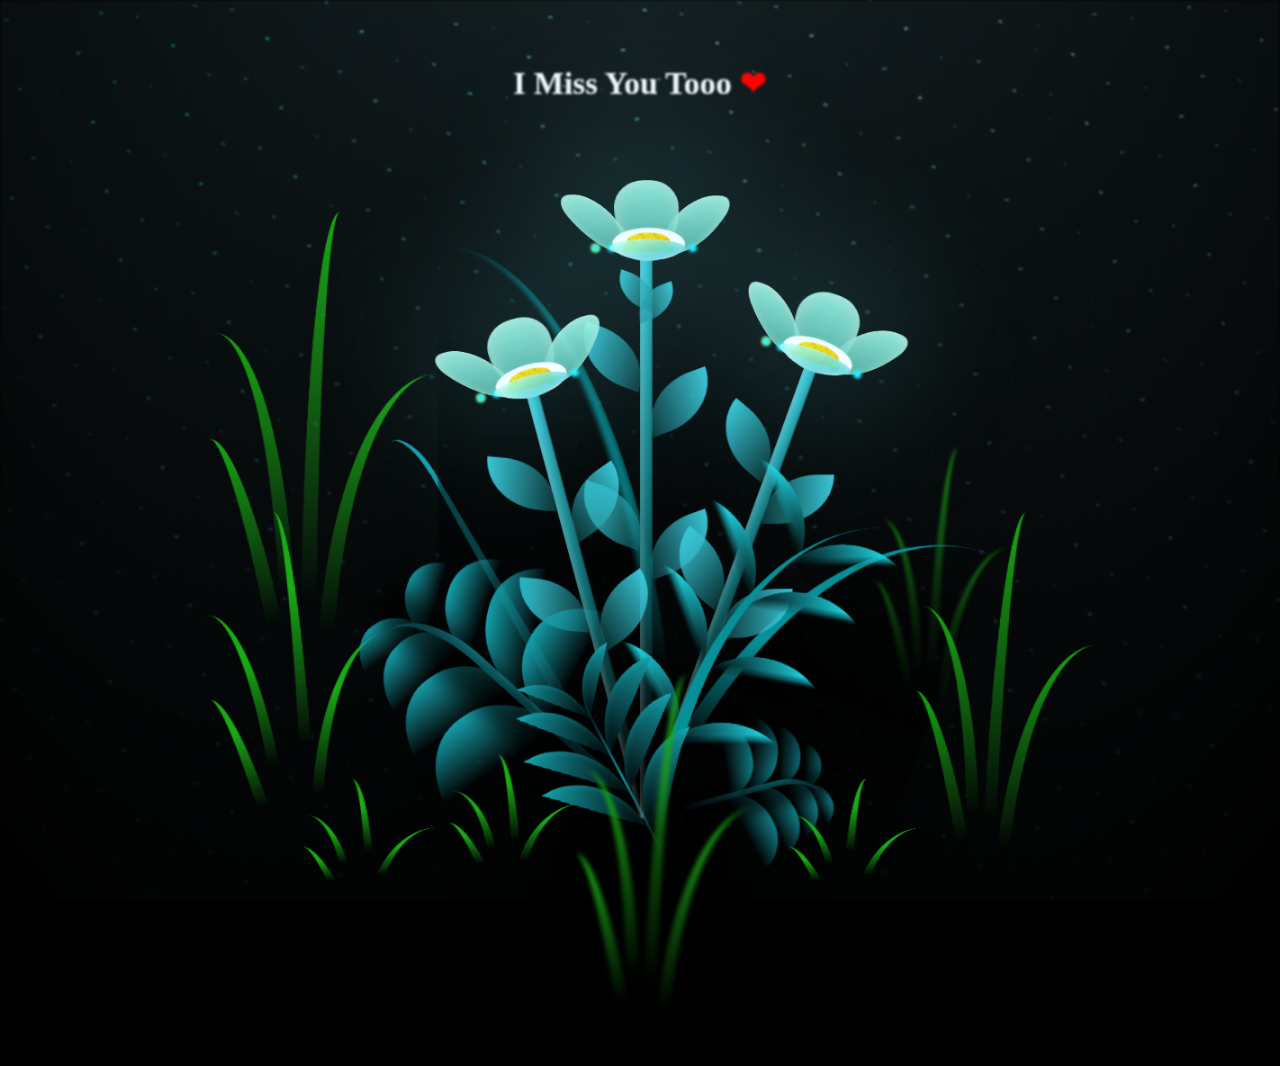
<file: flower.html>
<!DOCTYPE html>
<html lang="en">
<head>
    <meta charset="UTF-8">
    <meta name="viewport" content="width=device-width, initial-scale=1.0">
    <link rel="stylesheet" href="style.css">
    <script src="index.js"></script>
   
    <title>PrivateKey</title>
</head>
<body class="not-loaded">
    <div class="night">
        <!-- <h1 style="color: aliceblue; text-align: center;margin-top: 4rem;">إِنَّ اللَّهَ يُحْيِي الْمَوْتَىٰ وَيُبْدِئُهُمْ مِنَ الْمَوْتِ -->
        <!-- </h1> -->
        <h1 style="color: aliceblue; text-align: center;margin-top: 4rem;">I Miss You Tooo <span style="color: red">&#10084; </span>
        </h1>
    </div>
    
    <div class="flowers">
      
      <div class="flower flower--1">
        <div class="flower__leafs flower__leafs--1">
          <div class="flower__leaf flower__leaf--1"></div>
          <div class="flower__leaf flower__leaf--2"></div>
          <div class="flower__leaf flower__leaf--3"></div>
          <div class="flower__leaf flower__leaf--4"></div>
          <div class="flower__white-circle"></div>
  
          <div class="flower__light flower__light--1"></div>
          <div class="flower__light flower__light--2"></div>
          <div class="flower__light flower__light--3"></div>
          <div class="flower__light flower__light--4"></div>
          <div class="flower__light flower__light--5"></div>
          <div class="flower__light flower__light--6"></div>
          <div class="flower__light flower__light--7"></div>
          <div class="flower__light flower__light--8"></div>
  
        </div>
        <div class="flower__line">
          <div class="flower__line__leaf flower__line__leaf--1"></div>
          <div class="flower__line__leaf flower__line__leaf--2"></div>
          <div class="flower__line__leaf flower__line__leaf--3"></div>
          <div class="flower__line__leaf flower__line__leaf--4"></div>
          <div class="flower__line__leaf flower__line__leaf--5"></div>
          <div class="flower__line__leaf flower__line__leaf--6"></div>
        </div>
      </div>
  
      <div class="flower flower--2">
        <div class="flower__leafs flower__leafs--2">
          <div class="flower__leaf flower__leaf--1"></div>
          <div class="flower__leaf flower__leaf--2"></div>
          <div class="flower__leaf flower__leaf--3"></div>
          <div class="flower__leaf flower__leaf--4"></div>
          <div class="flower__white-circle"></div>
  
          <div class="flower__light flower__light--1"></div>
          <div class="flower__light flower__light--2"></div>
          <div class="flower__light flower__light--3"></div>
          <div class="flower__light flower__light--4"></div>
          <div class="flower__light flower__light--5"></div>
          <div class="flower__light flower__light--6"></div>
          <div class="flower__light flower__light--7"></div>
          <div class="flower__light flower__light--8"></div>
  
        </div>
        <div class="flower__line">
          <div class="flower__line__leaf flower__line__leaf--1"></div>
          <div class="flower__line__leaf flower__line__leaf--2"></div>
          <div class="flower__line__leaf flower__line__leaf--3"></div>
          <div class="flower__line__leaf flower__line__leaf--4"></div>
        </div>
      </div>
  
      <div class="flower flower--3">
        <div class="flower__leafs flower__leafs--3">
          <div class="flower__leaf flower__leaf--1"></div>
          <div class="flower__leaf flower__leaf--2"></div>
          <div class="flower__leaf flower__leaf--3"></div>
          <div class="flower__leaf flower__leaf--4"></div>
          <div class="flower__white-circle"></div>
  
          <div class="flower__light flower__light--1"></div>
          <div class="flower__light flower__light--2"></div>
          <div class="flower__light flower__light--3"></div>
          <div class="flower__light flower__light--4"></div>
          <div class="flower__light flower__light--5"></div>
          <div class="flower__light flower__light--6"></div>
          <div class="flower__light flower__light--7"></div>
          <div class="flower__light flower__light--8"></div>
  
        </div>
        <div class="flower__line">
          <div class="flower__line__leaf flower__line__leaf--1"></div>
          <div class="flower__line__leaf flower__line__leaf--2"></div>
          <div class="flower__line__leaf flower__line__leaf--3"></div>
          <div class="flower__line__leaf flower__line__leaf--4"></div>
        </div>
      </div>
  
      <div class="grow-ans" style="--d:1.2s">
        <div class="flower__g-long">
          <div class="flower__g-long__top"></div>
          <div class="flower__g-long__bottom"></div>
        </div>
      </div>
  
      <div class="growing-grass">
        <div class="flower__grass flower__grass--1">
          <div class="flower__grass--top"></div>
          <div class="flower__grass--bottom"></div>
          <div class="flower__grass__leaf flower__grass__leaf--1"></div>
          <div class="flower__grass__leaf flower__grass__leaf--2"></div>
          <div class="flower__grass__leaf flower__grass__leaf--3"></div>
          <div class="flower__grass__leaf flower__grass__leaf--4"></div>
          <div class="flower__grass__leaf flower__grass__leaf--5"></div>
          <div class="flower__grass__leaf flower__grass__leaf--6"></div>
          <div class="flower__grass__leaf flower__grass__leaf--7"></div>
          <div class="flower__grass__leaf flower__grass__leaf--8"></div>
          <div class="flower__grass__overlay"></div>
        </div>
      </div>
  
      <div class="growing-grass">
        <div class="flower__grass flower__grass--2">
          <div class="flower__grass--top"></div>
          <div class="flower__grass--bottom"></div>
          <div class="flower__grass__leaf flower__grass__leaf--1"></div>
          <div class="flower__grass__leaf flower__grass__leaf--2"></div>
          <div class="flower__grass__leaf flower__grass__leaf--3"></div>
          <div class="flower__grass__leaf flower__grass__leaf--4"></div>
          <div class="flower__grass__leaf flower__grass__leaf--5"></div>
          <div class="flower__grass__leaf flower__grass__leaf--6"></div>
          <div class="flower__grass__leaf flower__grass__leaf--7"></div>
          <div class="flower__grass__leaf flower__grass__leaf--8"></div>
          <div class="flower__grass__overlay"></div>
        </div>
      </div>
  
      <div class="grow-ans" style="--d:2.4s">
        <div class="flower__g-right flower__g-right--1">
          <div class="leaf"></div>
        </div>
      </div>
  
      <div class="grow-ans" style="--d:2.8s">
        <div class="flower__g-right flower__g-right--2">
          <div class="leaf"></div>
        </div>
      </div>
  
      <div class="grow-ans" style="--d:2.8s">
        <div class="flower__g-front">
          <div class="flower__g-front__leaf-wrapper flower__g-front__leaf-wrapper--1">
            <div class="flower__g-front__leaf"></div>
          </div>
          <div class="flower__g-front__leaf-wrapper flower__g-front__leaf-wrapper--2">
            <div class="flower__g-front__leaf"></div>
          </div>
          <div class="flower__g-front__leaf-wrapper flower__g-front__leaf-wrapper--3">
            <div class="flower__g-front__leaf"></div>
          </div>
          <div class="flower__g-front__leaf-wrapper flower__g-front__leaf-wrapper--4">
            <div class="flower__g-front__leaf"></div>
          </div>
          <div class="flower__g-front__leaf-wrapper flower__g-front__leaf-wrapper--5">
            <div class="flower__g-front__leaf"></div>
          </div>
          <div class="flower__g-front__leaf-wrapper flower__g-front__leaf-wrapper--6">
            <div class="flower__g-front__leaf"></div>
          </div>
          <div class="flower__g-front__leaf-wrapper flower__g-front__leaf-wrapper--7">
            <div class="flower__g-front__leaf"></div>
          </div>
          <div class="flower__g-front__leaf-wrapper flower__g-front__leaf-wrapper--8">
            <div class="flower__g-front__leaf"></div>
          </div>
          <div class="flower__g-front__line"></div>
        </div>
      </div>
  
      <div class="grow-ans" style="--d:3.2s">
        <div class="flower__g-fr">
          <div class="leaf"></div>
          <div class="flower__g-fr__leaf flower__g-fr__leaf--1"></div>
          <div class="flower__g-fr__leaf flower__g-fr__leaf--2"></div>
          <div class="flower__g-fr__leaf flower__g-fr__leaf--3"></div>
          <div class="flower__g-fr__leaf flower__g-fr__leaf--4"></div>
          <div class="flower__g-fr__leaf flower__g-fr__leaf--5"></div>
          <div class="flower__g-fr__leaf flower__g-fr__leaf--6"></div>
          <div class="flower__g-fr__leaf flower__g-fr__leaf--7"></div>
          <div class="flower__g-fr__leaf flower__g-fr__leaf--8"></div>
        </div>
      </div>
  
      <div class="long-g long-g--0">
        <div class="grow-ans" style="--d:3s">
          <div class="leaf leaf--0"></div>
        </div>
        <div class="grow-ans" style="--d:2.2s">
          <div class="leaf leaf--1"></div>
        </div>
        <div class="grow-ans" style="--d:3.4s">
          <div class="leaf leaf--2"></div>
        </div>
        <div class="grow-ans" style="--d:3.6s">
          <div class="leaf leaf--3"></div>
        </div>
      </div>
  
      <div class="long-g long-g--1">
        <div class="grow-ans" style="--d:3.6s">
          <div class="leaf leaf--0"></div>
        </div>
        <div class="grow-ans" style="--d:3.8s">
          <div class="leaf leaf--1"></div>
        </div>
        <div class="grow-ans" style="--d:4s">
          <div class="leaf leaf--2"></div>
        </div>
        <div class="grow-ans" style="--d:4.2s">
          <div class="leaf leaf--3"></div>
        </div>
      </div>
  
      <div class="long-g long-g--2">
        <div class="grow-ans" style="--d:4s">
          <div class="leaf leaf--0"></div>
        </div>
        <div class="grow-ans" style="--d:4.2s">
          <div class="leaf leaf--1"></div>
        </div>
        <div class="grow-ans" style="--d:4.4s">
          <div class="leaf leaf--2"></div>
        </div>
        <div class="grow-ans" style="--d:4.6s">
          <div class="leaf leaf--3"></div>
        </div>
      </div>
  
      <div class="long-g long-g--3">
        <div class="grow-ans" style="--d:4s">
          <div class="leaf leaf--0"></div>
        </div>
        <div class="grow-ans" style="--d:4.2s">
          <div class="leaf leaf--1"></div>
        </div>
        <div class="grow-ans" style="--d:3s">
          <div class="leaf leaf--2"></div>
        </div>
        <div class="grow-ans" style="--d:3.6s">
          <div class="leaf leaf--3"></div>
        </div>
      </div>
  
      <div class="long-g long-g--4">
        <div class="grow-ans" style="--d:4s">
          <div class="leaf leaf--0"></div>
        </div>
        <div class="grow-ans" style="--d:4.2s">
          <div class="leaf leaf--1"></div>
        </div>
        <div class="grow-ans" style="--d:3s">
          <div class="leaf leaf--2"></div>
        </div>
        <div class="grow-ans" style="--d:3.6s">
          <div class="leaf leaf--3"></div>
        </div>
      </div>
  
      <div class="long-g long-g--5">
        <div class="grow-ans" style="--d:4s">
          <div class="leaf leaf--0"></div>
        </div>
        <div class="grow-ans" style="--d:4.2s">
          <div class="leaf leaf--1"></div>
        </div>
        <div class="grow-ans" style="--d:3s">
          <div class="leaf leaf--2"></div>
        </div>
        <div class="grow-ans" style="--d:3.6s">
          <div class="leaf leaf--3"></div>
        </div>
      </div>
  
      <div class="long-g long-g--6">
        <div class="grow-ans" style="--d:4.2s">
          <div class="leaf leaf--0"></div>
        </div>
        <div class="grow-ans" style="--d:4.4s">
          <div class="leaf leaf--1"></div>
        </div>
        <div class="grow-ans" style="--d:4.6s">
          <div class="leaf leaf--2"></div>
        </div>
        <div class="grow-ans" style="--d:4.8s">
          <div class="leaf leaf--3"></div>
        </div>
      </div>
  
      <div class="long-g long-g--7">
        <div class="grow-ans" style="--d:3s">
          <div class="leaf leaf--0"></div>
        </div>
        <div class="grow-ans" style="--d:3.2s">
          <div class="leaf leaf--1"></div>
        </div>
        <div class="grow-ans" style="--d:3.5s">
          <div class="leaf leaf--2"></div>
        </div>
        <div class="grow-ans" style="--d:3.6s">
          <div class="leaf leaf--3"></div>
        </div>
      </div>
    </div>
  </body>
</html>
</file>
<file: style.css>
*,
*::after,
*::before {
  padding: 0;
  margin: 0;
  box-sizing: border-box;
}

:root {
  --dark-color: #000;
}

body {
  display: flex;
  align-items: flex-end;
  justify-content: center;
  min-height: 100vh;
  background-color: var(--dark-color);
  overflow: hidden;
  perspective: 1000px;
}

.night {
  position: fixed;
  left: 50%;
  top: 0;
  transform: translateX(-50%);
  width: 100%;
  height: 100%;
  filter: blur(0.1vmin);
  background-image: radial-gradient(ellipse at top, transparent 0%, var(--dark-color)), radial-gradient(ellipse at bottom, var(--dark-color), rgba(145, 233, 255, 0.2)), repeating-linear-gradient(220deg, rgb(0, 0, 0) 0px, rgb(0, 0, 0) 19px, transparent 19px, transparent 22px), repeating-linear-gradient(189deg, rgb(0, 0, 0) 0px, rgb(0, 0, 0) 19px, transparent 19px, transparent 22px), repeating-linear-gradient(148deg, rgb(0, 0, 0) 0px, rgb(0, 0, 0) 19px, transparent 19px, transparent 22px), linear-gradient(90deg, rgb(0, 255, 250), rgb(240, 240, 240));
}

.flowers {
  position: relative;
  transform: scale(0.9);
}

.flower {
  position: absolute;
  bottom: 10vmin;
  transform-origin: bottom center;
  z-index: 10;
  --fl-speed: 0.8s;
}
.flower--1 {
  animation: moving-flower-1 4s linear infinite;
}
.flower--1 .flower__line {
  height: 70vmin;
  animation-delay: 0.3s;
}
.flower--1 .flower__line__leaf--1 {
  animation: blooming-leaf-right var(--fl-speed) 1.6s backwards;
}
.flower--1 .flower__line__leaf--2 {
  animation: blooming-leaf-right var(--fl-speed) 1.4s backwards;
}
.flower--1 .flower__line__leaf--3 {
  animation: blooming-leaf-left var(--fl-speed) 1.2s backwards;
}
.flower--1 .flower__line__leaf--4 {
  animation: blooming-leaf-left var(--fl-speed) 1s backwards;
}
.flower--1 .flower__line__leaf--5 {
  animation: blooming-leaf-right var(--fl-speed) 1.8s backwards;
}
.flower--1 .flower__line__leaf--6 {
  animation: blooming-leaf-left var(--fl-speed) 2s backwards;
}
.flower--2 {
  left: 50%;
  transform: rotate(20deg);
  animation: moving-flower-2 4s linear infinite;
}
.flower--2 .flower__line {
  height: 60vmin;
  animation-delay: 0.6s;
}
.flower--2 .flower__line__leaf--1 {
  animation: blooming-leaf-right var(--fl-speed) 1.9s backwards;
}
.flower--2 .flower__line__leaf--2 {
  animation: blooming-leaf-right var(--fl-speed) 1.7s backwards;
}
.flower--2 .flower__line__leaf--3 {
  animation: blooming-leaf-left var(--fl-speed) 1.5s backwards;
}
.flower--2 .flower__line__leaf--4 {
  animation: blooming-leaf-left var(--fl-speed) 1.3s backwards;
}
.flower--3 {
  left: 50%;
  transform: rotate(-15deg);
  animation: moving-flower-3 4s linear infinite;
}
.flower--3 .flower__line {
  animation-delay: 0.9s;
}
.flower--3 .flower__line__leaf--1 {
  animation: blooming-leaf-right var(--fl-speed) 2.5s backwards;
}
.flower--3 .flower__line__leaf--2 {
  animation: blooming-leaf-right var(--fl-speed) 2.3s backwards;
}
.flower--3 .flower__line__leaf--3 {
  animation: blooming-leaf-left var(--fl-speed) 2.1s backwards;
}
.flower--3 .flower__line__leaf--4 {
  animation: blooming-leaf-left var(--fl-speed) 1.9s backwards;
}
.flower__leafs {
  position: relative;
  animation: blooming-flower 2s backwards;
}
.flower__leafs--1 {
  animation-delay: 1.1s;
}
.flower__leafs--2 {
  animation-delay: 1.4s;
}
.flower__leafs--3 {
  animation-delay: 1.7s;
}
.flower__leafs::after {
  content: "";
  position: absolute;
  left: 0;
  top: 0;
  transform: translate(-50%, -100%);
  width: 8vmin;
  height: 8vmin;
  background-color: #6bf0ff;
  filter: blur(10vmin);
}
.flower__leaf {
  position: absolute;
  bottom: 0;
  left: 50%;
  width: 8vmin;
  height: 11vmin;
  border-radius: 51% 49% 47% 53%/44% 45% 55% 69%;
  background-color: #a7ffee;
  background-image: linear-gradient(to top, #54b8aa, #a7ffee);
  transform-origin: bottom center;
  opacity: 0.9;
  box-shadow: inset 0 0 2vmin rgba(255, 255, 255, 0.5);
}
.flower__leaf--1 {
  transform: translate(-10%, 1%) rotateY(40deg) rotateX(-50deg);
}
.flower__leaf--2 {
  transform: translate(-50%, -4%) rotateX(40deg);
}
.flower__leaf--3 {
  transform: translate(-90%, 0%) rotateY(45deg) rotateX(50deg);
}
.flower__leaf--4 {
  width: 8vmin;
  height: 8vmin;
  transform-origin: bottom left;
  border-radius: 4vmin 10vmin 4vmin 4vmin;
  transform: translate(0%, 18%) rotateX(70deg) rotate(-43deg);
  background-image: linear-gradient(to top, #39c6d6, #a7ffee);
  z-index: 1;
  opacity: 0.8;
}
.flower__white-circle {
  position: absolute;
  left: -3.5vmin;
  top: -3vmin;
  width: 9vmin;
  height: 4vmin;
  border-radius: 50%;
  background-color: #fff;
}
.flower__white-circle::after {
  content: "";
  position: absolute;
  left: 50%;
  top: 45%;
  transform: translate(-50%, -50%);
  width: 60%;
  height: 60%;
  border-radius: inherit;
  background-image: repeating-linear-gradient(135deg, rgba(0, 0, 0, 0.03) 0px, rgba(0, 0, 0, 0.03) 1px, transparent 1px, transparent 12px), repeating-linear-gradient(45deg, rgba(0, 0, 0, 0.03) 0px, rgba(0, 0, 0, 0.03) 1px, transparent 1px, transparent 12px), repeating-linear-gradient(67.5deg, rgba(0, 0, 0, 0.03) 0px, rgba(0, 0, 0, 0.03) 1px, transparent 1px, transparent 12px), repeating-linear-gradient(135deg, rgba(0, 0, 0, 0.03) 0px, rgba(0, 0, 0, 0.03) 1px, transparent 1px, transparent 12px), repeating-linear-gradient(45deg, rgba(0, 0, 0, 0.03) 0px, rgba(0, 0, 0, 0.03) 1px, transparent 1px, transparent 12px), repeating-linear-gradient(112.5deg, rgba(0, 0, 0, 0.03) 0px, rgba(0, 0, 0, 0.03) 1px, transparent 1px, transparent 12px), repeating-linear-gradient(112.5deg, rgba(0, 0, 0, 0.03) 0px, rgba(0, 0, 0, 0.03) 1px, transparent 1px, transparent 12px), repeating-linear-gradient(45deg, rgba(0, 0, 0, 0.03) 0px, rgba(0, 0, 0, 0.03) 1px, transparent 1px, transparent 12px), repeating-linear-gradient(22.5deg, rgba(0, 0, 0, 0.03) 0px, rgba(0, 0, 0, 0.03) 1px, transparent 1px, transparent 12px), repeating-linear-gradient(45deg, rgba(0, 0, 0, 0.03) 0px, rgba(0, 0, 0, 0.03) 1px, transparent 1px, transparent 12px), repeating-linear-gradient(22.5deg, rgba(0, 0, 0, 0.03) 0px, rgba(0, 0, 0, 0.03) 1px, transparent 1px, transparent 12px), repeating-linear-gradient(135deg, rgba(0, 0, 0, 0.03) 0px, rgba(0, 0, 0, 0.03) 1px, transparent 1px, transparent 12px), repeating-linear-gradient(157.5deg, rgba(0, 0, 0, 0.03) 0px, rgba(0, 0, 0, 0.03) 1px, transparent 1px, transparent 12px), repeating-linear-gradient(67.5deg, rgba(0, 0, 0, 0.03) 0px, rgba(0, 0, 0, 0.03) 1px, transparent 1px, transparent 12px), repeating-linear-gradient(67.5deg, rgba(0, 0, 0, 0.03) 0px, rgba(0, 0, 0, 0.03) 1px, transparent 1px, transparent 12px), linear-gradient(90deg, rgb(255, 235, 18), rgb(255, 206, 0));
}
.flower__line {
  height: 55vmin;
  width: 1.5vmin;
  background-image: linear-gradient(to left, rgba(0, 0, 0, 0.2), transparent, rgba(255, 255, 255, 0.2)), linear-gradient(to top, transparent 10%, #14757a, #39c6d6);
  box-shadow: inset 0 0 2px rgba(0, 0, 0, 0.5);
  animation: grow-flower-tree 4s backwards;
}
.flower__line__leaf {
  --w: 7vmin;
  --h: calc(var(--w) + 2vmin);
  position: absolute;
  top: 20%;
  left: 90%;
  width: var(--w);
  height: var(--h);
  border-top-right-radius: var(--h);
  border-bottom-left-radius: var(--h);
  background-image: linear-gradient(to top, rgba(20, 117, 122, 0.4), #39c6d6);
}
.flower__line__leaf--1 {
  transform: rotate(70deg) rotateY(30deg);
}
.flower__line__leaf--2 {
  top: 45%;
  transform: rotate(70deg) rotateY(30deg);
}
.flower__line__leaf--3, .flower__line__leaf--4, .flower__line__leaf--6 {
  border-top-right-radius: 0;
  border-bottom-left-radius: 0;
  border-top-left-radius: var(--h);
  border-bottom-right-radius: var(--h);
  left: -460%;
  top: 12%;
  transform: rotate(-70deg) rotateY(30deg);
}
.flower__line__leaf--4 {
  top: 40%;
}
.flower__line__leaf--5 {
  top: 0;
  transform-origin: left;
  transform: rotate(70deg) rotateY(30deg) scale(0.6);
}
.flower__line__leaf--6 {
  top: -2%;
  left: -450%;
  transform-origin: right;
  transform: rotate(-70deg) rotateY(30deg) scale(0.6);
}
.flower__light {
  position: absolute;
  bottom: 0vmin;
  width: 1vmin;
  height: 1vmin;
  background-color: rgb(255, 251, 0);
  border-radius: 50%;
  filter: blur(0.2vmin);
  animation: light-ans 4s linear infinite backwards;
}
.flower__light:nth-child(odd) {
  background-color: #23f0ff;
}
.flower__light--1 {
  left: -2vmin;
  animation-delay: 1s;
}
.flower__light--2 {
  left: 3vmin;
  animation-delay: 0.5s;
}
.flower__light--3 {
  left: -6vmin;
  animation-delay: 0.3s;
}
.flower__light--4 {
  left: 6vmin;
  animation-delay: 0.9s;
}
.flower__light--5 {
  left: -1vmin;
  animation-delay: 1.5s;
}
.flower__light--6 {
  left: -4vmin;
  animation-delay: 3s;
}
.flower__light--7 {
  left: 3vmin;
  animation-delay: 2s;
}
.flower__light--8 {
  left: -6vmin;
  animation-delay: 3.5s;
}
.flower__grass {
  --c: #159faa;
  --line-w: 1.5vmin;
  position: absolute;
  bottom: 12vmin;
  left: -7vmin;
  display: flex;
  flex-direction: column;
  align-items: flex-end;
  z-index: 20;
  transform-origin: bottom center;
  transform: rotate(-48deg) rotateY(40deg);
}
.flower__grass--1 {
  animation: moving-grass 2s linear infinite;
}
.flower__grass--2 {
  left: 2vmin;
  bottom: 10vmin;
  transform: scale(0.5) rotate(75deg) rotateX(10deg) rotateY(-200deg);
  opacity: 0.8;
  z-index: 0;
  animation: moving-grass--2 1.5s linear infinite;
}
.flower__grass--top {
  width: 7vmin;
  height: 10vmin;
  border-top-right-radius: 100%;
  border-right: var(--line-w) solid var(--c);
  transform-origin: bottom center;
  transform: rotate(-2deg);
}
.flower__grass--bottom {
  margin-top: -2px;
  width: var(--line-w);
  height: 25vmin;
  background-image: linear-gradient(to top, transparent, var(--c));
}
.flower__grass__leaf {
  --size: 10vmin;
  position: absolute;
  width: calc(var(--size) * 2.1);
  height: var(--size);
  border-top-left-radius: var(--size);
  border-top-right-radius: var(--size);
  background-image: linear-gradient(to top, transparent, transparent 30%, var(--c));
  z-index: 100;
}
.flower__grass__leaf--1 {
  top: -6%;
  left: 30%;
  --size: 6vmin;
  transform: rotate(-20deg);
  animation: growing-grass-ans--1 2s 2.6s backwards;
}
@keyframes growing-grass-ans--1 {
  0% {
    transform-origin: bottom left;
    transform: rotate(-20deg) scale(0);
  }
}
.flower__grass__leaf--2 {
  top: -5%;
  left: -110%;
  --size: 6vmin;
  transform: rotate(10deg);
  animation: growing-grass-ans--2 2s 2.4s linear backwards;
}
@keyframes growing-grass-ans--2 {
  0% {
    transform-origin: bottom right;
    transform: rotate(10deg) scale(0);
  }
}
.flower__grass__leaf--3 {
  top: 5%;
  left: 60%;
  --size: 8vmin;
  transform: rotate(-18deg) rotateX(-20deg);
  animation: growing-grass-ans--3 2s 2.2s linear backwards;
}
@keyframes growing-grass-ans--3 {
  0% {
    transform-origin: bottom left;
    transform: rotate(-18deg) rotateX(-20deg) scale(0);
  }
}
.flower__grass__leaf--4 {
  top: 6%;
  left: -135%;
  --size: 8vmin;
  transform: rotate(2deg);
  animation: growing-grass-ans--4 2s 2s linear backwards;
}
@keyframes growing-grass-ans--4 {
  0% {
    transform-origin: bottom right;
    transform: rotate(2deg) scale(0);
  }
}
.flower__grass__leaf--5 {
  top: 20%;
  left: 60%;
  --size: 10vmin;
  transform: rotate(-24deg) rotateX(-20deg);
  animation: growing-grass-ans--5 2s 1.8s linear backwards;
}
@keyframes growing-grass-ans--5 {
  0% {
    transform-origin: bottom left;
    transform: rotate(-24deg) rotateX(-20deg) scale(0);
  }
}
.flower__grass__leaf--6 {
  top: 22%;
  left: -180%;
  --size: 10vmin;
  transform: rotate(10deg);
  animation: growing-grass-ans--6 2s 1.6s linear backwards;
}
@keyframes growing-grass-ans--6 {
  0% {
    transform-origin: bottom right;
    transform: rotate(10deg) scale(0);
  }
}
.flower__grass__leaf--7 {
  top: 39%;
  left: 70%;
  --size: 10vmin;
  transform: rotate(-10deg);
  animation: growing-grass-ans--7 2s 1.4s linear backwards;
}
@keyframes growing-grass-ans--7 {
  0% {
    transform-origin: bottom left;
    transform: rotate(-10deg) scale(0);
  }
}
.flower__grass__leaf--8 {
  top: 40%;
  left: -215%;
  --size: 11vmin;
  transform: rotate(10deg);
  animation: growing-grass-ans--8 2s 1.2s linear backwards;
}
@keyframes growing-grass-ans--8 {
  0% {
    transform-origin: bottom right;
    transform: rotate(10deg) scale(0);
  }
}
.flower__grass__overlay {
  position: absolute;
  top: -10%;
  right: 0%;
  width: 100%;
  height: 100%;
  background-color: rgba(0, 0, 0, 0.6);
  filter: blur(1.5vmin);
  z-index: 100;
}
.flower__g-long {
  --w: 2vmin;
  --h: 6vmin;
  --c: #159faa;
  position: absolute;
  bottom: 10vmin;
  left: -3vmin;
  transform-origin: bottom center;
  transform: rotate(-30deg) rotateY(-20deg);
  display: flex;
  flex-direction: column;
  align-items: flex-end;
  animation: flower-g-long-ans 3s linear infinite;
}
@keyframes flower-g-long-ans {
  0%, 100% {
    transform: rotate(-30deg) rotateY(-20deg);
  }
  50% {
    transform: rotate(-32deg) rotateY(-20deg);
  }
}
.flower__g-long__top {
  top: calc(var(--h) * -1);
  width: calc(var(--w) + 1vmin);
  height: var(--h);
  border-top-right-radius: 100%;
  border-right: 0.7vmin solid var(--c);
  transform: translate(-0.7vmin, 1vmin);
}
.flower__g-long__bottom {
  width: var(--w);
  height: 50vmin;
  transform-origin: bottom center;
  background-image: linear-gradient(to top, transparent 30%, var(--c));
  box-shadow: inset 0 0 2px rgba(0, 0, 0, 0.5);
  clip-path: polygon(35% 0, 65% 1%, 100% 100%, 0% 100%);
}
.flower__g-right {
  position: absolute;
  bottom: 6vmin;
  left: -2vmin;
  transform-origin: bottom left;
  transform: rotate(20deg);
}
.flower__g-right .leaf {
  width: 30vmin;
  height: 50vmin;
  border-top-left-radius: 100%;
  border-left: 2vmin solid #079097;
  background-image: linear-gradient(to bottom, transparent, var(--dark-color) 60%);
  -webkit-mask-image: linear-gradient(to top, transparent 30%, #079097 60%);
}
.flower__g-right--1 {
  animation: flower-g-right-ans 2.5s linear infinite;
}
.flower__g-right--2 {
  left: 5vmin;
  transform: rotateY(-180deg);
  animation: flower-g-right-ans--2 3s linear infinite;
}
.flower__g-right--2 .leaf {
  height: 75vmin;
  filter: blur(0.3vmin);
  opacity: 0.8;
}
@keyframes flower-g-right-ans {
  0%, 100% {
    transform: rotate(20deg);
  }
  50% {
    transform: rotate(24deg) rotateX(-20deg);
  }
}
@keyframes flower-g-right-ans--2 {
  0%, 100% {
    transform: rotateY(-180deg) rotate(0deg) rotateX(-20deg);
  }
  50% {
    transform: rotateY(-180deg) rotate(6deg) rotateX(-20deg);
  }
}
.flower__g-front {
  position: absolute;
  bottom: 6vmin;
  left: 2.5vmin;
  z-index: 100;
  transform-origin: bottom center;
  transform: rotate(-28deg) rotateY(30deg) scale(1.04);
  animation: flower__g-front-ans 2s linear infinite;
}
@keyframes flower__g-front-ans {
  0%, 100% {
    transform: rotate(-28deg) rotateY(30deg) scale(1.04);
  }
  50% {
    transform: rotate(-35deg) rotateY(40deg) scale(1.04);
  }
}
.flower__g-front__line {
  width: 0.3vmin;
  height: 20vmin;
  background-image: linear-gradient(to top, transparent, #079097, transparent 100%);
  position: relative;
}
.flower__g-front__leaf-wrapper {
  position: absolute;
  top: 0;
  left: 0;
  transform-origin: bottom left;
  transform: rotate(10deg);
}
.flower__g-front__leaf-wrapper:nth-child(even) {
  left: 0vmin;
  transform: rotateY(-180deg) rotate(5deg);
  animation: flower__g-front__leaf-left-ans 1s ease-in backwards;
}
.flower__g-front__leaf-wrapper:nth-child(odd) {
  animation: flower__g-front__leaf-ans 1s ease-in backwards;
}
.flower__g-front__leaf-wrapper--1 {
  top: -8vmin;
  transform: scale(0.7);
  animation: flower__g-front__leaf-ans 1s 5.5s ease-in backwards !important;
}
.flower__g-front__leaf-wrapper--2 {
  top: -8vmin;
  transform: rotateY(-180deg) scale(0.7) !important;
  animation: flower__g-front__leaf-left-ans-2 1s 4.6s ease-in backwards !important;
}
.flower__g-front__leaf-wrapper--3 {
  top: -3vmin;
  animation: flower__g-front__leaf-ans 1s 4.6s ease-in backwards;
}
.flower__g-front__leaf-wrapper--4 {
  top: -3vmin;
  transform: rotateY(-180deg) scale(0.9) !important;
  animation: flower__g-front__leaf-left-ans-2 1s 4.6s ease-in backwards !important;
}
@keyframes flower__g-front__leaf-left-ans-2 {
  0% {
    transform: rotateY(-180deg) scale(0);
  }
}
.flower__g-front__leaf-wrapper--5, .flower__g-front__leaf-wrapper--6 {
  top: 2vmin;
}
.flower__g-front__leaf-wrapper--7, .flower__g-front__leaf-wrapper--8 {
  top: 6.5vmin;
}
.flower__g-front__leaf-wrapper--2 {
  animation-delay: 5.2s !important;
}
.flower__g-front__leaf-wrapper--3 {
  animation-delay: 4.9s !important;
}
.flower__g-front__leaf-wrapper--5 {
  animation-delay: 4.3s !important;
}
.flower__g-front__leaf-wrapper--6 {
  animation-delay: 4.1s !important;
}
.flower__g-front__leaf-wrapper--7 {
  animation-delay: 3.8s !important;
}
.flower__g-front__leaf-wrapper--8 {
  animation-delay: 3.5s !important;
}
@keyframes flower__g-front__leaf-ans {
  0% {
    transform: rotate(10deg) scale(0);
  }
}
@keyframes flower__g-front__leaf-left-ans {
  0% {
    transform: rotateY(-180deg) rotate(5deg) scale(0);
  }
}
.flower__g-front__leaf {
  width: 10vmin;
  height: 10vmin;
  border-radius: 100% 0% 0% 100%/100% 100% 0% 0%;
  box-shadow: inset 0 2px 1vmin hsla(184, 97%, 58%, 0.2);
  background-image: linear-gradient(to bottom left, transparent, var(--dark-color)), linear-gradient(to bottom right, #159faa 50%, transparent 50%, transparent);
  -webkit-mask-image: linear-gradient(to bottom right, #159faa 50%, transparent 50%, transparent);
  mask-image: linear-gradient(to bottom right, #159faa 50%, transparent 50%, transparent);
}
.flower__g-fr {
  position: absolute;
  bottom: -4vmin;
  left: vmin;
  transform-origin: bottom left;
  z-index: 10;
  animation: flower__g-fr-ans 2s linear infinite;
}
@keyframes flower__g-fr-ans {
  0%, 100% {
    transform: rotate(2deg);
  }
  50% {
    transform: rotate(4deg);
  }
}
.flower__g-fr .leaf {
  width: 30vmin;
  height: 50vmin;
  border-top-left-radius: 100%;
  border-left: 2vmin solid #079097;
  -webkit-mask-image: linear-gradient(to top, transparent 25%, #079097 50%);
  position: relative;
  z-index: 1;
}
.flower__g-fr__leaf {
  position: absolute;
  top: 0;
  left: 0;
  width: 10vmin;
  height: 10vmin;
  border-radius: 100% 0% 0% 100%/100% 100% 0% 0%;
  box-shadow: inset 0 2px 1vmin hsla(184, 97%, 58%, 0.2);
  background-image: linear-gradient(to bottom left, transparent, var(--dark-color) 98%), linear-gradient(to bottom right, #23f0ff 45%, transparent 50%, transparent);
  -webkit-mask-image: linear-gradient(135deg, #159faa 40%, transparent 50%, transparent);
}
.flower__g-fr__leaf--1 {
  left: 20vmin;
  transform: rotate(45deg);
  animation: flower__g-fr-leaft-ans-1 0.5s 5.2s linear backwards;
}
@keyframes flower__g-fr-leaft-ans-1 {
  0% {
    transform-origin: left;
    transform: rotate(45deg) scale(0);
  }
}
.flower__g-fr__leaf--2 {
  left: 12vmin;
  top: -7vmin;
  transform: rotate(25deg) rotateY(-180deg);
  animation: flower__g-fr-leaft-ans-6 0.5s 5s linear backwards;
}
.flower__g-fr__leaf--3 {
  left: 15vmin;
  top: 6vmin;
  transform: rotate(55deg);
  animation: flower__g-fr-leaft-ans-5 0.5s 4.8s linear backwards;
}
.flower__g-fr__leaf--4 {
  left: 6vmin;
  top: -2vmin;
  transform: rotate(25deg) rotateY(-180deg);
  animation: flower__g-fr-leaft-ans-6 0.5s 4.6s linear backwards;
}
.flower__g-fr__leaf--5 {
  left: 10vmin;
  top: 14vmin;
  transform: rotate(55deg);
  animation: flower__g-fr-leaft-ans-5 0.5s 4.4s linear backwards;
}
@keyframes flower__g-fr-leaft-ans-5 {
  0% {
    transform-origin: left;
    transform: rotate(55deg) scale(0);
  }
}
.flower__g-fr__leaf--6 {
  left: 0vmin;
  top: 6vmin;
  transform: rotate(25deg) rotateY(-180deg);
  animation: flower__g-fr-leaft-ans-6 0.5s 4.2s linear backwards;
}
@keyframes flower__g-fr-leaft-ans-6 {
  0% {
    transform-origin: right;
    transform: rotate(25deg) rotateY(-180deg) scale(0);
  }
}
.flower__g-fr__leaf--7 {
  left: 5vmin;
  top: 22vmin;
  transform: rotate(45deg);
  animation: flower__g-fr-leaft-ans-7 0.5s 4s linear backwards;
}
@keyframes flower__g-fr-leaft-ans-7 {
  0% {
    transform-origin: left;
    transform: rotate(45deg) scale(0);
  }
}
.flower__g-fr__leaf--8 {
  left: -4vmin;
  top: 15vmin;
  transform: rotate(15deg) rotateY(-180deg);
  animation: flower__g-fr-leaft-ans-8 0.5s 3.8s linear backwards;
}
@keyframes flower__g-fr-leaft-ans-8 {
  0% {
    transform-origin: right;
    transform: rotate(15deg) rotateY(-180deg) scale(0);
  }
}

.long-g {
  position: absolute;
  bottom: 25vmin;
  left: -42vmin;
  transform-origin: bottom left;
}
.long-g--1 {
  bottom: 0vmin;
  transform: scale(0.8) rotate(-5deg);
}
.long-g--1 .leaf {
  -webkit-mask-image: linear-gradient(to top, transparent 40%, #079097 80%) !important;
}
.long-g--1 .leaf--1 {
  --w: 5vmin;
  --h: 60vmin;
  left: -2vmin;
  transform: rotate(3deg) rotateY(-180deg);
}
.long-g--2, .long-g--3 {
  bottom: -3vmin;
  left: -35vmin;
  transform-origin: center;
  transform: scale(0.6) rotateX(60deg);
}
.long-g--2 .leaf, .long-g--3 .leaf {
  -webkit-mask-image: linear-gradient(to top, transparent 50%, #079097 80%) !important;
}
.long-g--2 .leaf--1, .long-g--3 .leaf--1 {
  left: -1vmin;
  transform: rotateY(-180deg);
}
.long-g--3 {
  left: -17vmin;
  bottom: 0vmin;
}
.long-g--3 .leaf {
  -webkit-mask-image: linear-gradient(to top, transparent 40%, #079097 80%) !important;
}
.long-g--4 {
  left: 25vmin;
  bottom: -3vmin;
  transform-origin: center;
  transform: scale(0.6) rotateX(60deg);
}
.long-g--4 .leaf {
  -webkit-mask-image: linear-gradient(to top, transparent 50%, #079097 80%) !important;
}
.long-g--5 {
  left: 42vmin;
  bottom: 0vmin;
  transform: scale(0.8) rotate(2deg);
}
.long-g--6 {
  left: 0vmin;
  bottom: -20vmin;
  z-index: 100;
  filter: blur(0.3vmin);
  transform: scale(0.8) rotate(2deg);
}
.long-g--7 {
  left: 35vmin;
  bottom: 20vmin;
  z-index: -1;
  filter: blur(0.3vmin);
  transform: scale(0.6) rotate(2deg);
  opacity: 0.7;
}
.long-g .leaf {
  --w: 15vmin;
  --h: 40vmin;
  --c: #1aaa15;
  position: absolute;
  bottom: 0;
  width: var(--w);
  height: var(--h);
  border-top-left-radius: 100%;
  border-left: 2vmin solid var(--c);
  -webkit-mask-image: linear-gradient(to top, transparent 20%, var(--dark-color));
  transform-origin: bottom center;
}
.long-g .leaf--0 {
  left: 2vmin;
  animation: leaf-ans-1 4s linear infinite;
}
.long-g .leaf--1 {
  --w: 5vmin;
  --h: 60vmin;
  animation: leaf-ans-1 4s linear infinite;
}
.long-g .leaf--2 {
  --w: 10vmin;
  --h: 40vmin;
  left: -0.5vmin;
  bottom: 5vmin;
  transform-origin: bottom left;
  transform: rotateY(-180deg);
  animation: leaf-ans-2 3s linear infinite;
}
.long-g .leaf--3 {
  --w: 5vmin;
  --h: 30vmin;
  left: -1vmin;
  bottom: 3.2vmin;
  transform-origin: bottom left;
  transform: rotate(-10deg) rotateY(-180deg);
  animation: leaf-ans-3 3s linear infinite;
}

@keyframes leaf-ans-1 {
  0%, 100% {
    transform: rotate(-5deg) scale(1);
  }
  50% {
    transform: rotate(5deg) scale(1.1);
  }
}
@keyframes leaf-ans-2 {
  0%, 100% {
    transform: rotateY(-180deg) rotate(5deg);
  }
  50% {
    transform: rotateY(-180deg) rotate(0deg) scale(1.1);
  }
}
@keyframes leaf-ans-3 {
  0%, 100% {
    transform: rotate(-10deg) rotateY(-180deg);
  }
  50% {
    transform: rotate(-20deg) rotateY(-180deg);
  }
}
.grow-ans {
  animation: grow-ans 2s var(--d) backwards;
}

@keyframes grow-ans {
  0% {
    transform: scale(0);
    opacity: 0;
  }
}
@keyframes light-ans {
  0% {
    opacity: 0;
    transform: translateY(0vmin);
  }
  25% {
    opacity: 1;
    transform: translateY(-5vmin) translateX(-2vmin);
  }
  50% {
    opacity: 1;
    transform: translateY(-15vmin) translateX(2vmin);
    filter: blur(0.2vmin);
  }
  75% {
    transform: translateY(-20vmin) translateX(-2vmin);
    filter: blur(0.2vmin);
  }
  100% {
    transform: translateY(-30vmin);
    opacity: 0;
    filter: blur(1vmin);
  }
}
@keyframes moving-flower-1 {
  0%, 100% {
    transform: rotate(2deg);
  }
  50% {
    transform: rotate(-2deg);
  }
}
@keyframes moving-flower-2 {
  0%, 100% {
    transform: rotate(18deg);
  }
  50% {
    transform: rotate(14deg);
  }
}
@keyframes moving-flower-3 {
  0%, 100% {
    transform: rotate(-18deg);
  }
  50% {
    transform: rotate(-20deg) rotateY(-10deg);
  }
}
@keyframes blooming-leaf-right {
  0% {
    transform-origin: left;
    transform: rotate(70deg) rotateY(30deg) scale(0);
  }
}
@keyframes blooming-leaf-left {
  0% {
    transform-origin: right;
    transform: rotate(-70deg) rotateY(30deg) scale(0);
  }
}
@keyframes grow-flower-tree {
  0% {
    height: 0;
    border-radius: 1vmin;
  }
}
@keyframes blooming-flower {
  0% {
    transform: scale(0);
  }
}
@keyframes moving-grass {
  0%, 100% {
    transform: rotate(-48deg) rotateY(40deg);
  }
  50% {
    transform: rotate(-50deg) rotateY(40deg);
  }
}
@keyframes moving-grass--2 {
  0%, 100% {
    transform: scale(0.5) rotate(75deg) rotateX(10deg) rotateY(-200deg);
  }
  50% {
    transform: scale(0.5) rotate(79deg) rotateX(10deg) rotateY(-200deg);
  }
}
.growing-grass {
  animation: growing-grass-ans 1s 2s backwards;
}

@keyframes growing-grass-ans {
  0% {
    transform: scale(0);
  }
}
.not-loaded * {
  animation-play-state: paused !important;
}

/*# sourceMappingURL=style.css.map */
</file>
